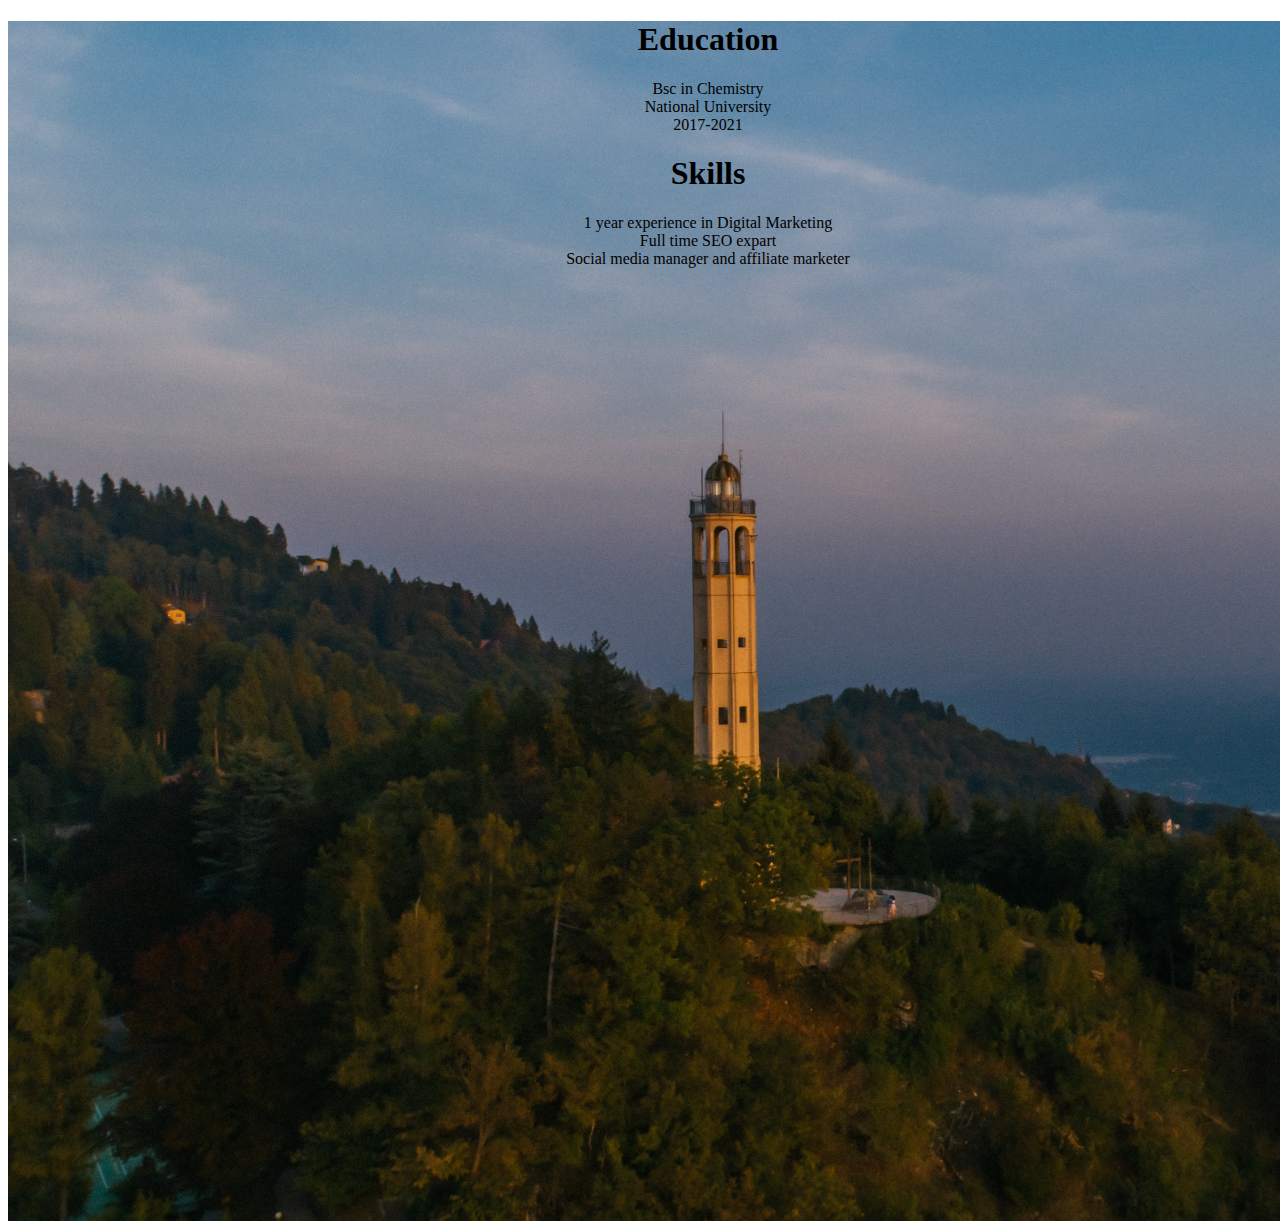
<file: about me.html>
<!DOCTYPE html>
<html lang="en">
<head>
    <meta charset="UTF-8">
    <meta http-equiv="X-UA-Compatible" content="IE=edge">
    <meta name="viewport" content="width=device-width, initial-scale=1.0">
    <title>About me</title>
    <link href="https://cdn.jsdelivr.net/npm/bootstrap@5.2.3/dist/css/bootstrap.min.css" rel="stylesheet"
    integrity="sha384-rbsA2VBKQhggwzxH7pPCaAqO46MgnOM80zW1RWuH61DGLwZJEdK2Kadq2F9CUG65" crossorigin="anonymous">
<link rel="stylesheet" href="css/style.css">
</head>
<body>

    <div class="hhh">
        <div class="row ">
            <div class="col-6  ff"><h1>Education</h1>   Bsc in Chemistry  <br> National University <br> 2017-2021</div>
            <div class="col-6 fff"><h1>Skills</h1> 1 year experience in Digital Marketing <br>Full time SEO expart <br> Social media manager and affiliate marketer</div>
        </div>
        









    </div>
    





    
    <script src="https://cdn.jsdelivr.net/npm/bootstrap@5.2.3/dist/js/bootstrap.bundle.min.js"
    integrity="sha384-kenU1KFdBIe4zVF0s0G1M5b4hcpxyD9F7jL+jjXkk+Q2h455rYXK/7HAuoJl+0I4"
    crossorigin="anonymous"></script>
</body>
</html>
</file>
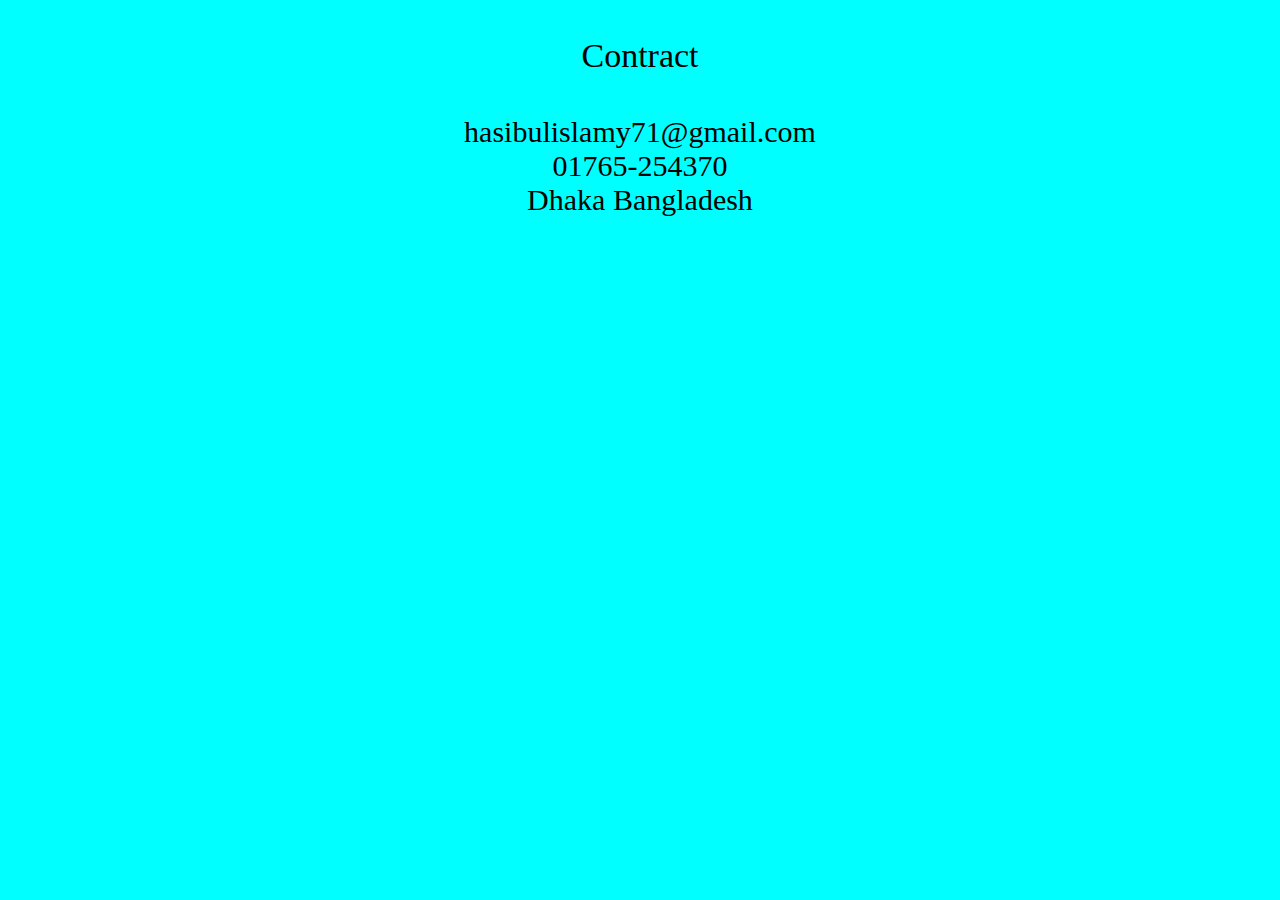
<file: contract.html>
<!DOCTYPE html>
<html lang="en">
<head>
    <meta charset="UTF-8">
    <meta http-equiv="X-UA-Compatible" content="IE=edge">
    <meta name="viewport" content="width=device-width, initial-scale=1.0">
    <title>contract</title>
    <link href="https://cdn.jsdelivr.net/npm/bootstrap@5.2.3/dist/css/bootstrap.min.css" rel="stylesheet"
    integrity="sha384-rbsA2VBKQhggwzxH7pPCaAqO46MgnOM80zW1RWuH61DGLwZJEdK2Kadq2F9CUG65" crossorigin="anonymous">
<link rel="stylesheet" href="css/style.css">
<style>
    body{
        background-color: aqua;
    }
   





</style>
</head>
<body>
    <p class="" style="text-align: center; font-size: 34px;padding: 3px; font-family: Cambria, Cochin, Georgia, Times, 'Times New Roman', serif;">Contract</p>

<p class="" style="font-size: 30px; padding: 3px;text-align: center;">
hasibulislamy71@gmail.com <br>
01765-254370 <br>
Dhaka Bangladesh
</p>



<script src="https://cdn.jsdelivr.net/npm/bootstrap@5.2.3/dist/js/bootstrap.bundle.min.js"
integrity="sha384-kenU1KFdBIe4zVF0s0G1M5b4hcpxyD9F7jL+jjXkk+Q2h455rYXK/7HAuoJl+0I4"
crossorigin="anonymous"></script>
</body>
</html>
</file>
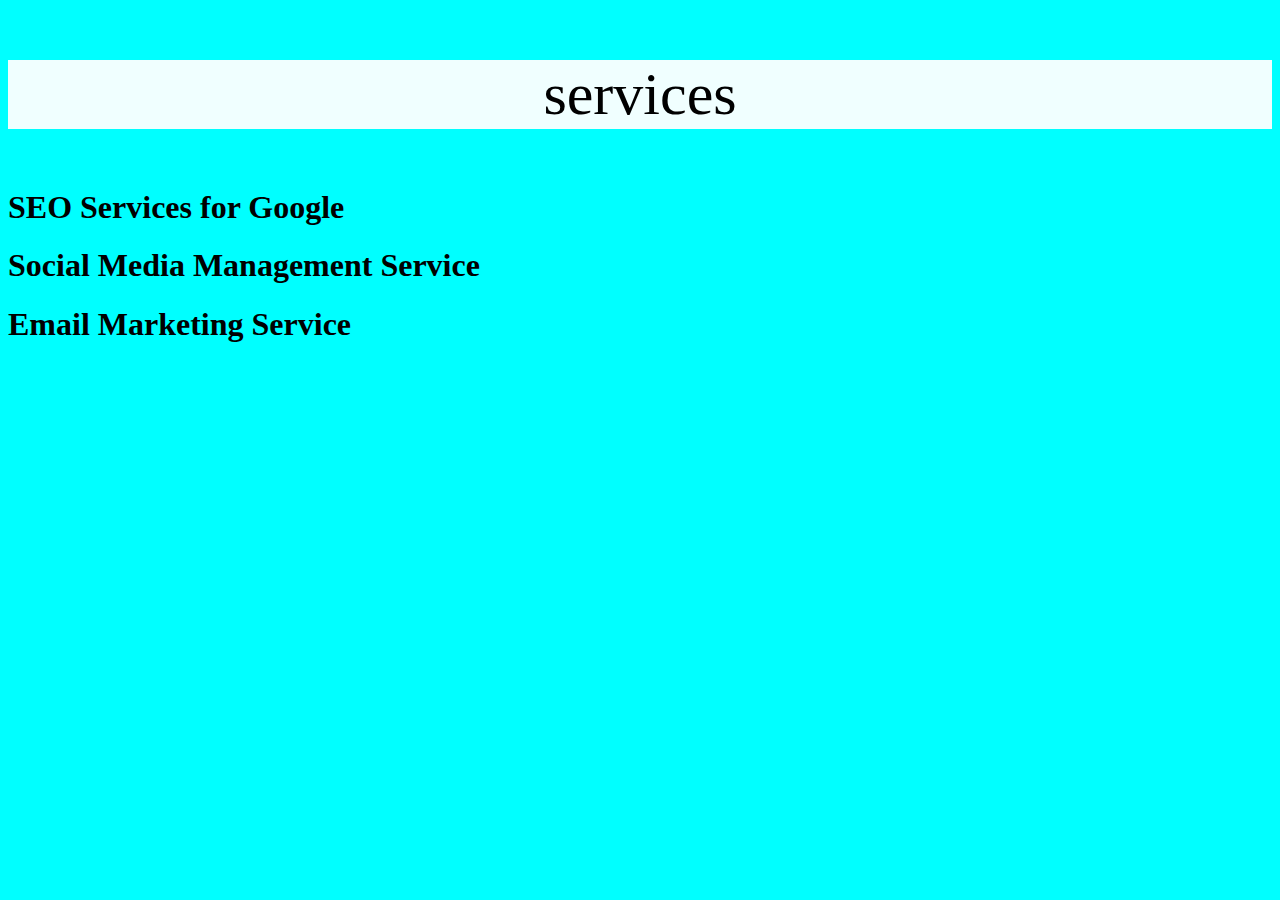
<file: service.html>
<!DOCTYPE html>
<html lang="en">
<head>
    <meta charset="UTF-8">
    <meta http-equiv="X-UA-Compatible" content="IE=edge">
    <meta name="viewport" content="width=device-width, initial-scale=1.0">
    <title>cervice</title>
    <link href="https://cdn.jsdelivr.net/npm/bootstrap@5.2.3/dist/css/bootstrap.min.css" rel="stylesheet"
        integrity="sha384-rbsA2VBKQhggwzxH7pPCaAqO46MgnOM80zW1RWuH61DGLwZJEdK2Kadq2F9CUG65" crossorigin="anonymous">
   <link rel="stylesheet" href="css/style.css">
    <style>

        body{
            background-color: aqua;
        }
        .rrr{
            background-color: azure;
        }
    </style>
</head>
<body>
    <p class="rrr"  >services</p>
<div class="row p-2">
    <div class="col-4"> <h1>SEO Services for Google </h1></div>
    <div class="col-4"><h1>Social Media Management Service</h1></div>
    <div class="col-4"><h1> Email Marketing Service</h1></div>
    

</div>





    
<script src="https://cdn.jsdelivr.net/npm/bootstrap@5.2.3/dist/js/bootstrap.bundle.min.js"
integrity="sha384-kenU1KFdBIe4zVF0s0G1M5b4hcpxyD9F7jL+jjXkk+Q2h455rYXK/7HAuoJl+0I4"
crossorigin="anonymous"></script>
</body>
</html>
</file>
<file: css/style.css>
.color
{
    
    background-color: aqua;
    color: chartreuse;
  
}
.colmiddle{
    
    color: aliceblue;

    font-family: Cambria, Cochin, Georgia, Times, 'Times New Roman', serif;
    font-size: 66pxx;
    padding: 10%;
    font-size: 100px;
    color: black;

}


.what{
   
    color: red;
    padding:2%;
}
.bbimage{
    background:url('/image/scenary7.jpg');
    background-size: cover;
}
.size{
    font-size: 23px;
    padding: 10px;
}
.ssh{
    background-color: aqua;
}
.about{
    color: black;
    background-color: #8FBC8F;
    padding:2%;
    font-size: 20px;
    font-family: Georgia, 'Times New Roman', Times, serif;
}
.ppading{
    text-align: center;
    font-size: 50px;
    padding: 4%;
    color: black;
}
.success1{
    background-color: WHITE;
    color: black;
    font-size: 34px;
}
.hhh{
    background: url('/image/scenary6.jpg');
    background-size: cover;
    width: 1400px;
    height: 1200px;
    
}
.ff{
    text-align: center;
}
.fff{
    text-align: center;
}
.rrr{
    font-size: 60px;
    text-align: center;
    background-color: aliceblue;
}
</file>
